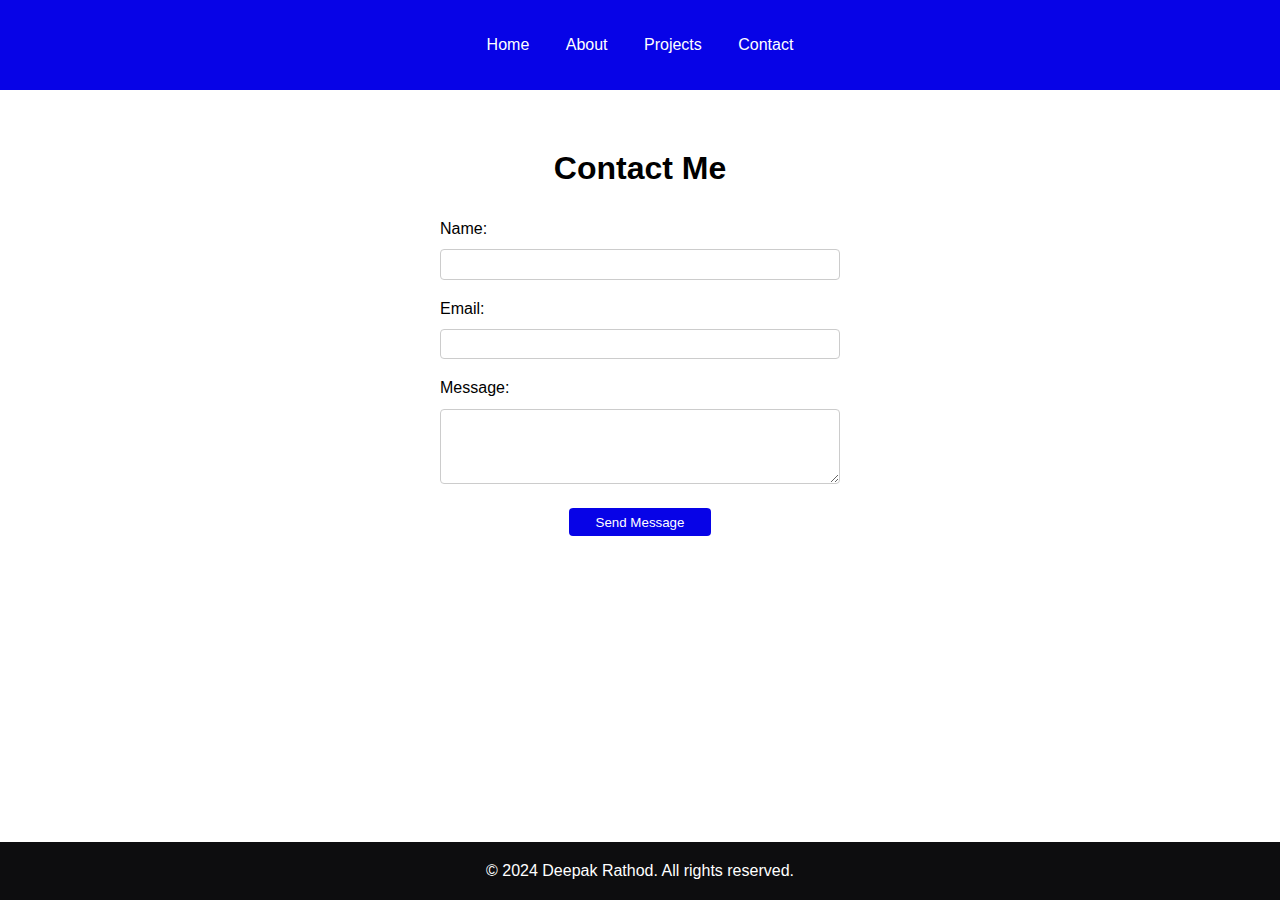
<file: contact.html>
<!DOCTYPE html>
<html lang="en">
<head>
    <meta charset="UTF-8">
    <meta name="viewport" content="width=device-width, initial-scale=1.0">
    <title>Deepak Rathod | Contact</title>
    <link rel="stylesheet" href="styles.css">
</head>
<body>
    <header>
        <nav>
            <ul>
                
                <li><a href="index.html">Home</a></li>
                <li><a href="about.html">About</a></li>
                <li><a href="projects.html">Projects</a></li>
                <li><a href="contact.html">Contact</a></li>
            </ul>
        </nav>
    </header>

    <main id="contact">
        <h1>Contact Me</h1>
        <form action="#" method="post">
            <div class="form-group">
                <label for="name">Name:</label>
                <input type="text" id="name" name="name" required>
            </div>
            <div class="form-group">
                <label for="email">Email:</label>
                <input type="email" id="email" name="email" required>
            </div>
            <div class="form-group">
                <label for="message">Message:</label>
                <textarea id="message" name="message" rows="4" required></textarea>
            </div>
            <button type="submit">Send Message</button>
        </form>
    </main>

    <footer>
        <p>&copy; 2024 Deepak Rathod. All rights reserved.</p>
    </footer>
</body>
</html>
</file>
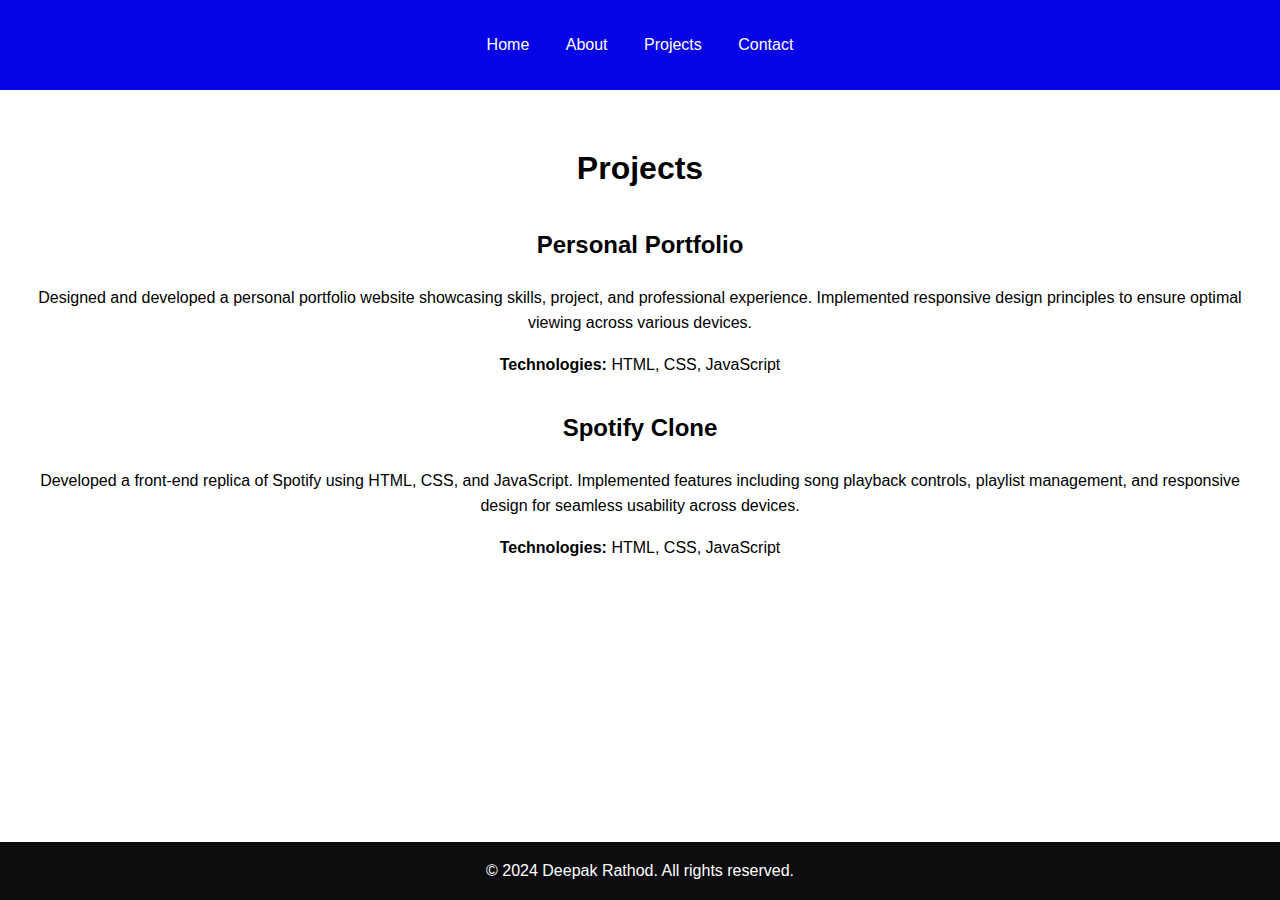
<file: projects.html>
<!DOCTYPE html>
<html lang="en">
<head>
    <meta charset="UTF-8">
    <meta name="viewport" content="width=device-width, initial-scale=1.0">
    <title>Deepak Rathod | Projects</title>
    <link rel="stylesheet" href="styles.css">
</head>
<body>
    <header>
        <nav>
            <ul>
                <li><a href="index.html">Home</a></li>
                <li><a href="about.html">About</a></li>
                <li><a href="projects.html">Projects</a></li>
                <li><a href="contact.html">Contact</a></li>
            </ul>
        </nav>
    </header>

    <main id="projects">
        <h1>Projects</h1>
        <div class="project">
            <h2>Personal Portfolio</h2>
            <p>Designed and developed a personal portfolio website showcasing skills, project, and professional experience. Implemented responsive design principles to ensure optimal viewing across various devices.</p>
            <p><strong>Technologies:</strong> HTML, CSS, JavaScript</p>
        </div>
        <div class="project">
            <h2>Spotify Clone</h2>
            <p>Developed a front-end replica of Spotify using HTML, CSS, and JavaScript. Implemented features including song playback controls, playlist management, and responsive design for seamless usability across devices.</p>
            <p><strong>Technologies:</strong> HTML, CSS, JavaScript</p>
        </div>
    </main>

    <footer>
        <p>&copy; 2024 Deepak Rathod. All rights reserved.</p>
    </footer>
</body>
</html>
</file>
<file: styles.css>
* {
    box-sizing: border-box;
}

body {
    font-family: Arial, sans-serif;
    margin: 0;
    padding: 0;
    line-height: 1.6;
    display: flex;
    flex-direction: column;
    min-height: 100vh;
}

header {
    background: #0703e7;
    color: #fff;
    padding: 1em 0;
    text-align: center;
}

header nav ul {
    list-style: none;
    padding: 0;
}

header nav ul li {
    display: inline;
    margin: 0 1em;
}

header nav ul li a {
    color: #fff;
    text-decoration: none;
}

main {
    flex: 1;
    padding: 2em;
    text-align: center;
}

.profile {
    display: flex;
    flex-direction: column;
    align-items: center;
    margin-top: 1em;
}

.profile img {
    width: 150px;
    height: 150px;
    border-radius: 50%;
    margin-bottom: 1em;
    object-fit: cover;
}

.project {
    margin: 2em 0;
}

form {
    max-width: 400px;
    margin: 0 auto;
}

.form-group {
    margin-bottom: 1em;
    text-align: left;
}

.form-group label {
    display: block;
    margin-bottom: 0.5em;
}

.form-group input,
.form-group textarea {
    width: 100%;
    padding: 0.5em;
    border: 1px solid #ccc;
    border-radius: 4px;
}

button {
    padding: 0.5em 2em;
    border: none;
    background: #0703e7;
    color: #fff;
    border-radius: 4px;
    cursor: pointer;
}

button:hover {
    background: #c92c46;
}

footer {
    background: #0d0d0f;
    color: #fff;
    text-align: center;
    padding: 1em 0;
    position: absolute;
    width: 100%;
    bottom: 0;
}

footer p {
    margin: 0;
}
</file>
